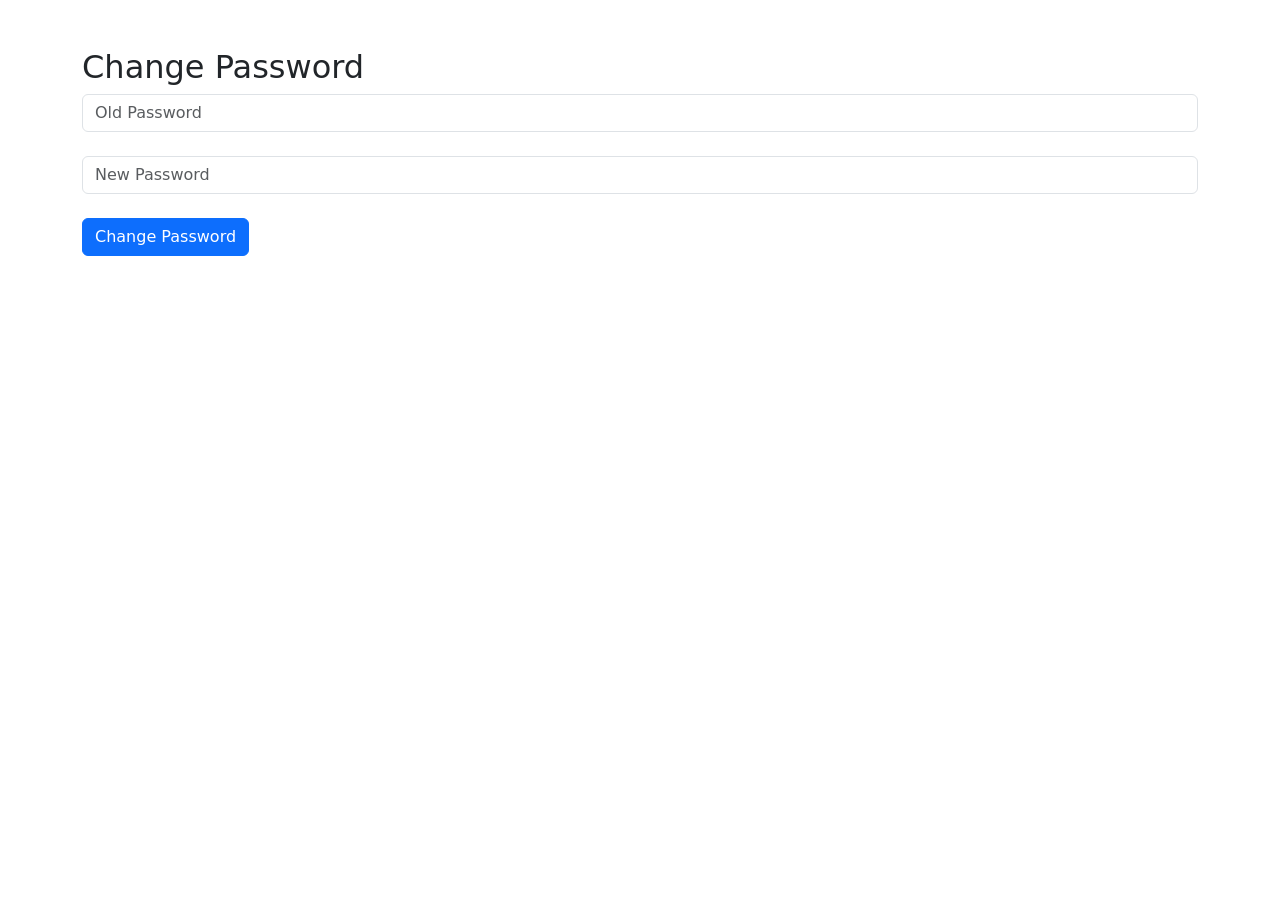
<file: templates/change_password.html>
<!DOCTYPE html>
<html>
<head>
    <title>Change Password</title>

    <link href="https://cdn.jsdelivr.net/npm/bootstrap@5.3.3/dist/css/bootstrap.min.css" rel="stylesheet">
</head>
<body>

<div class="container mt-5">

    <h2>Change Password</h2>

    <form method="POST">

        <input
            type="password"
            name="old_password"
            placeholder="Old Password"
            class="form-control"
            required>

        <br>

        <input
            type="password"
            name="new_password"
            placeholder="New Password"
            class="form-control"
            required>

        <br>

        <button
            class="btn btn-primary">

            Change Password

        </button>

    </form>

</div>

</body>
</html>
</file>
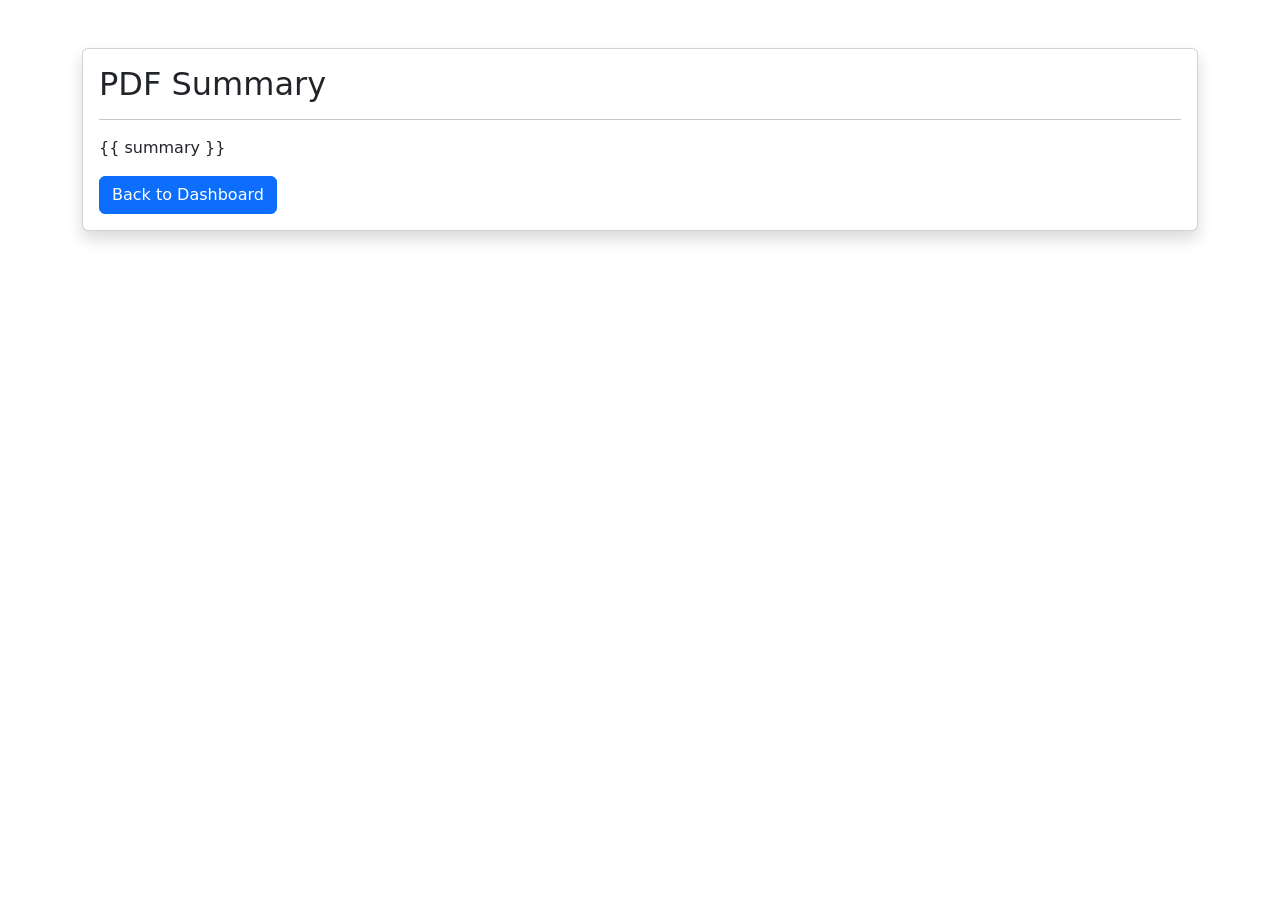
<file: templates/summary.html>
<!DOCTYPE html>
<html>
<head>
    <title>PDF Summary</title>

    <link href="https://cdn.jsdelivr.net/npm/bootstrap@5.3.3/dist/css/bootstrap.min.css" rel="stylesheet">
</head>
<body>

<div class="container mt-5">

    <div class="card shadow">

        <div class="card-body">

            <h2>PDF Summary</h2>

            <hr>

            <p>
                {{ summary }}
            </p>

            <a href="/dashboard"
               class="btn btn-primary">

               Back to Dashboard

            </a>

        </div>

    </div>

</div>

</body>
</html>
</file>
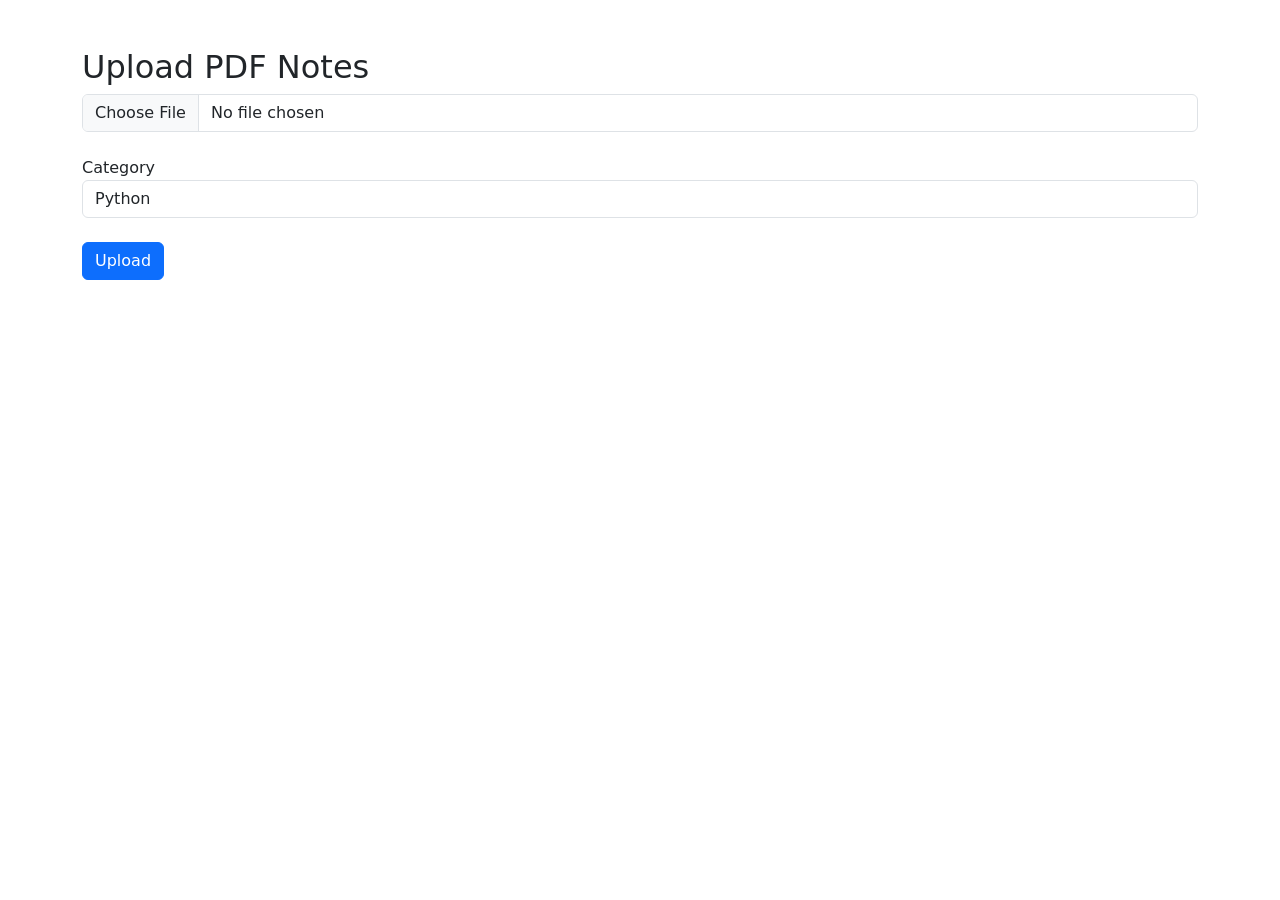
<file: templates/upload.html>
<!DOCTYPE html>
<html>
<head>
    <title>Upload Notes</title>

    <link href="https://cdn.jsdelivr.net/npm/bootstrap@5.3.3/dist/css/bootstrap.min.css" rel="stylesheet">
</head>
<body>

<div class="container mt-5">

    <h2>Upload PDF Notes</h2>

    <form method="POST" enctype="multipart/form-data">

        <input
            type="file"
            name="pdf"
            accept=".pdf"
            class="form-control"
            required>

        <br>
        <label>Category</label>

<select
    name="category"
    class="form-control">

    <option>Python</option>

    <option>DBMS</option>

    <option>AI</option>

    <option>Maths</option>

    <option>Other</option>

</select>

    <br>
        <button
            type="submit"
            class="btn btn-primary">

            Upload

        </button>

    </form>

</div>

</body>
</html>
</file>
